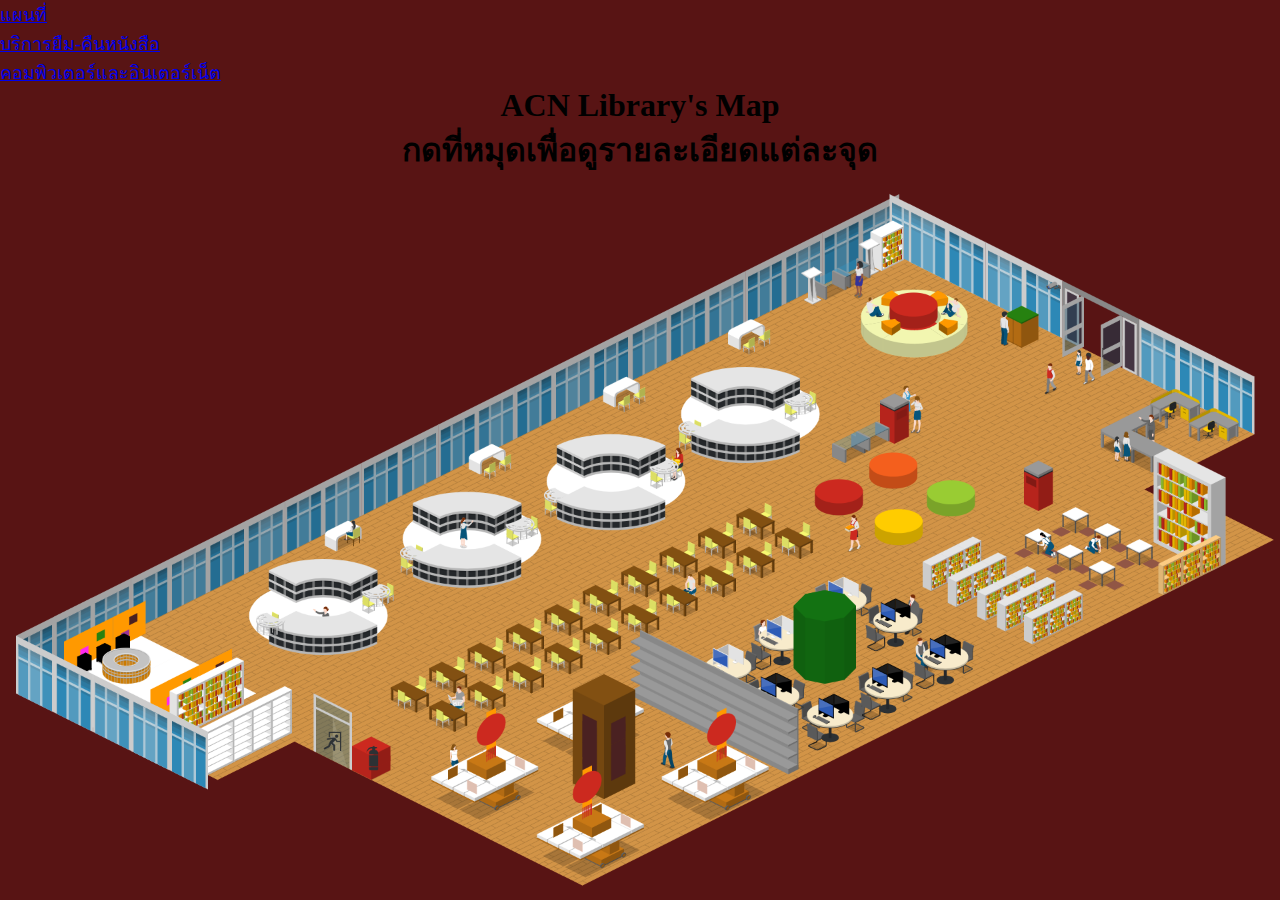
<file: index.html>
<!doctype html>
<html lang="en">

<head>
    <meta charset="utf-8">
    <meta name="viewport" content="width=device-width, initial-scale=1">
    <title>ACN Library's Map</title>

    <!-- Favicons -->
    <link href="รูปภาพ/map.png" rel="icon">
    <link href="รูปภาพ/map.png" rel="apple-touch-icon">

    <link href="https://cdn.jsdelivr.net/npm/bootstrap@5.3.0-alpha1/dist/css/bootstrap.min.css" rel="stylesheet"
        integrity="sha384-GLhlTQ8iRABdZLl6O3oVMWSktQOp6b7In1Zl3/Jr59b6EGGoI1aFkw7cmDA6j6gD" crossorigin="anonymous">
    <link href="style.css" rel="stylesheet">
    <style>
        @import url('https://fonts.googleapis.com/css2?family=Mitr:wght@500&display=swap');
    </style>

</head>

<body>
    <nav class="navbar navbar-expand-lg navbar-dark bg-danger">
        <div class="collapse navbar-collapse  justify-content-center" id="navbarNav">
            <ul class="navbar-nav">
                <li class="nav-item">
                    <a class="nav-link active" href="index.html">แผนที่</a>
                </li>
                <li class="nav-item">
                    <a class="nav-link" href="borrowandreturn.html">บริการยืม-คืนหนังสือ</a>
                </li>
                <li class="nav-item">
                    <a class="nav-link" href="computerandinternet.html">คอมพิวเตอร์และอินเตอร์เน็ต</a>
                </li>
            </ul>
        </div>
    </nav>

    <div class="container-fluid bg-danger text-white">
        <header class="d-flex justify-content-center py-2">
            <h1 class="fs-1">ACN Library's Map</h1>
        </header>
    </div>

    <div class="container-fluid bg-danger text-white">
        <header class="d-flex justify-content-center py-0">
            <h1 class="fs-6">กดที่หมุดเพื่อดูรายละเอียดแต่ละจุด</h1>
        </header>
    </div>

    <div class="map">
        <img src="รูปภาพ/map acn.png" class="img-fluid" alt="Responsive image">

        <div id="myImg">
            <div id="pin-1" class="box">
                <div class="pin-text">
                    <h3>มุมเยาวชน<br>
                        (Youth Zone)</h3>
                </div>
            </div>
        </div>

        <div id="myImg">
            <div id="pin-2" class="box">
                <div class="pin-text">
                    <h3>เคาน์เตอร์</h3>
                </div>
            </div>
        </div>

        <div id="myImg">
            <div id="pin-3" class="box">
                <div class="pin-text">
                    <h3>หนังสือ<br>นวนิยาย</h3>
                </div>
            </div>
        </div>

        <div id="myImg">
            <div id="pin-4" class="box">
                <div class="pin-text">
                    <h3>ตู้ลงทะเบียนเข้าใช้<br>ห้องสมุด</h3>
                </div>
            </div>
        </div>

        <div id="myImg">
            <div id="pin-5" class="box">
                <div class="pin-text">
                    <h3>ตู้ลงทะเบียนเข้าใช้<br>คอมพิวเตอร์</h3>
                </div>
            </div>
        </div>

        <div id="myImg">
            <div id="pin-6" class="box">
                <div class="pin-text">
                    <h3>หนังสือ<br>
                        200 ศาสนา<br>
                        300 สังคมศึกษา<br>

                    </h3>
                </div>
            </div>
        </div>

        <div id="myImg">
            <div id="pin-7" class="box">
                <div class="pin-text">
                    <h3>หนังสือ<br>
                        000 ความรู้ทั่วไป<br>
                        100 ปรัชญา<br>


                    </h3>
                </div>
            </div>
        </div>

        <div id="myImg">
            <div id="pin-8" class="box">
                <div class="pin-text">
                    <h3>หนังสือ<br>
                        500 วิทยาศาสตร์ธรรมชาติและคณิตศาสตร์<br>
                        500 วิทยาศาสตร์ธรรมชาติและคณิตศาสตร์


                    </h3>
                </div>
            </div>
        </div>

        <div id="myImg">
            <div id="pin-9" class="box">
                <div class="pin-text">
                    <h3>หนังสือ<br>
                        300 สังคมศึกษา<br>
                        400 ภาษา


                    </h3>
                </div>
            </div>
        </div>

        <div id="myImg">
            <div id="pin-10" class="box">
                <div class="pin-text">
                    <h3>หนังสือ<br>
                        800 วรรณคดี<br>
                        900 ประวัติศาสตร์ ภูมิศาสตร์<br>
                        และวิชาที่เกี่ยวข้อง

                    </h3>
                </div>
            </div>
        </div>

        <div id="myImg">
            <div id="pin-11" class="box">
                <div class="pin-text">
                    <h3>หนังสือ<br>
                        600 เทคโนโลยีประยุกต์<br>
                        700 ศิลปะ วิจิตรศิลป์ มัณฑณศิลป์
                        

                    </h3>
                </div>
            </div>
        </div>

        <div id="myImg">
            <div id="pin-12" class="box">
                <div class="pin-text">
                    <h3>มุม EP<br>
                        (English Program Zone)
                    </h3>
                </div>
            </div>
        </div>


        <div id="myImg">
            <div id="pin-14" class="box">
                <div class="pin-text">
                    <h3>หนังสือ<br>ทรงคุณค่า</h3>
                </div>
            </div>
        </div>

        <div id="myImg">
            <div id="pin-15" class="box">
                <div class="pin-text">
                    <h3>หนังสือคู่มือ<br>
                        แบบเรียน</h3>
                </div>
            </div>
        </div>


        <div id="myImg">
            <div id="pin-17" class="box">
                <div class="pin-text">
                    <h3>มุมจีน
                        (Chinese zone)
                    </h3>
                </div>
            </div>
        </div>

        <div id="myImg">
            <div id="pin-18" class="box">
                <div class="pin-text">
                    <h3>มุมคอมพิวเตอร์<br>
                        และอินเตอร์เน็ต<br>(Computer and Internet Zone)

                    </h3>
                </div>
            </div>
        </div>

    </div>


    <script src="https://cdn.jsdelivr.net/npm/bootstrap@5.3.0-alpha1/dist/js/bootstrap.bundle.min.js"
        integrity="sha384-w76AqPfDkMBDXo30jS1Sgez6pr3x5MlQ1ZAGC+nuZB+EYdgRZgiwxhTBTkF7CXvN" crossorigin="anonymous">
    </script>

    <script src="https://code.jquery.com/jquery-3.3.1.slim.min.js"
        integrity="sha384-q8i/X+965DzO0rT7abK41JStQIAqVgRVzpbzo5smXKp4YfRvH+8abtTE1Pi6jizo" crossorigin="anonymous">
    </script>
    <script src="https://cdn.jsdelivr.net/npm/popper.js@1.14.7/dist/umd/popper.min.js"
        integrity="sha384-UO2eT0CpHqdSJQ6hJty5KVphtPhzWj9WO1clHTMGa3JDZwrnQq4sF86dIHNDz0W1" crossorigin="anonymous">
    </script>
    <script src="https://cdn.jsdelivr.net/npm/bootstrap@4.3.1/dist/js/bootstrap.min.js"
        integrity="sha384-JjSmVgyd0p3pXB1rRibZUAYoIIy6OrQ6VrjIEaFf/nJGzIxFDsf4x0xIM+B07jRM" crossorigin="anonymous">
    </script>

    <script src="n_darkmode.js"></script>

</body>

</html>
</file>
<file: style.css>
* {
    margin: 0;
    padding: 0;
    box-sizing: border-box;
}

h1,
h2,
h3,
h4,
h5,
h6 {
    text-align: center;
}

body {
    background-color: rgb(88, 20, 20);
}

.dark-mode {
    background-color: black;
    color: white;
}

.map {
    position: relative;
    display: inline-block;

}

.map img {
    max-width: 100%;
    display: block;
}

.box {
    width: 8%;
    height: 8%;
    background-image: url("https://raw.githubusercontent.com/acnlibrary/acnlibrarymap/main/%E0%B8%A3%E0%B8%B9%E0%B8%9B%E0%B8%A0%E0%B8%B2%E0%B8%9E/pin.png");
    background-position: top center;
    background-repeat: no-repeat;
    background-size: contain;
    position: absolute;
}

#pin-1 {
    top: 8%;
    left: 67%;
}

#pin-2 {
    top: 28%;
    left: 82%;
}

#pin-3 {
    top: 50%;
    left: 75%;
}

#pin-4 {
    top: 32%;
    left: 77%;
}

#pin-5 {
    top: 23%;
    left: 66%;
}

#pin-6 {
    top: 21%;
    left: 52%;
}

#pin-7 {
    top: 29%;
    left: 57%;
}

#pin-8 {
    top: 30%;
    left: 41.5%;
}

#pin-9 {
    top: 38%;
    left: 46%;
}

#pin-10 {
    top: 38%;
    left: 30%;
}

#pin-11 {
    top: 45.5%;
    left: 35%;
}

#pin-12 {
    top: 52%;
    left: 21.5%;
}

#pin-14 {
    top: 59%;
    left: 8%;
}

#pin-15 {
    top: 66%;
    left: 15%;
}



#pin-17 {
    top: 68%;
    left: 43%;
}

#pin-18 {
    top: 55%;
    left: 61%;
}

.box:hover>.pin-text {
    display: block;
}

.pin-text {
    position: absolute;
    top: 50%;
    transform: translateY(-50%);
    left: 75%;
    white-space: nowrap;
    display: none;
}

.pin-text h3 {
    font-family: 'Mitr', sans-serif;
    color: rgb(255, 255, 0);
    text-shadow: 1px 1px 1px #000;
}

#myImg {
    border-radius: 5px;
    cursor: pointer;
    transition: 0.3s;
}

#myImg:hover {
    opacity: 0.7;
}

.navbar-nav {
    font-size: 18px;
}
</file>
